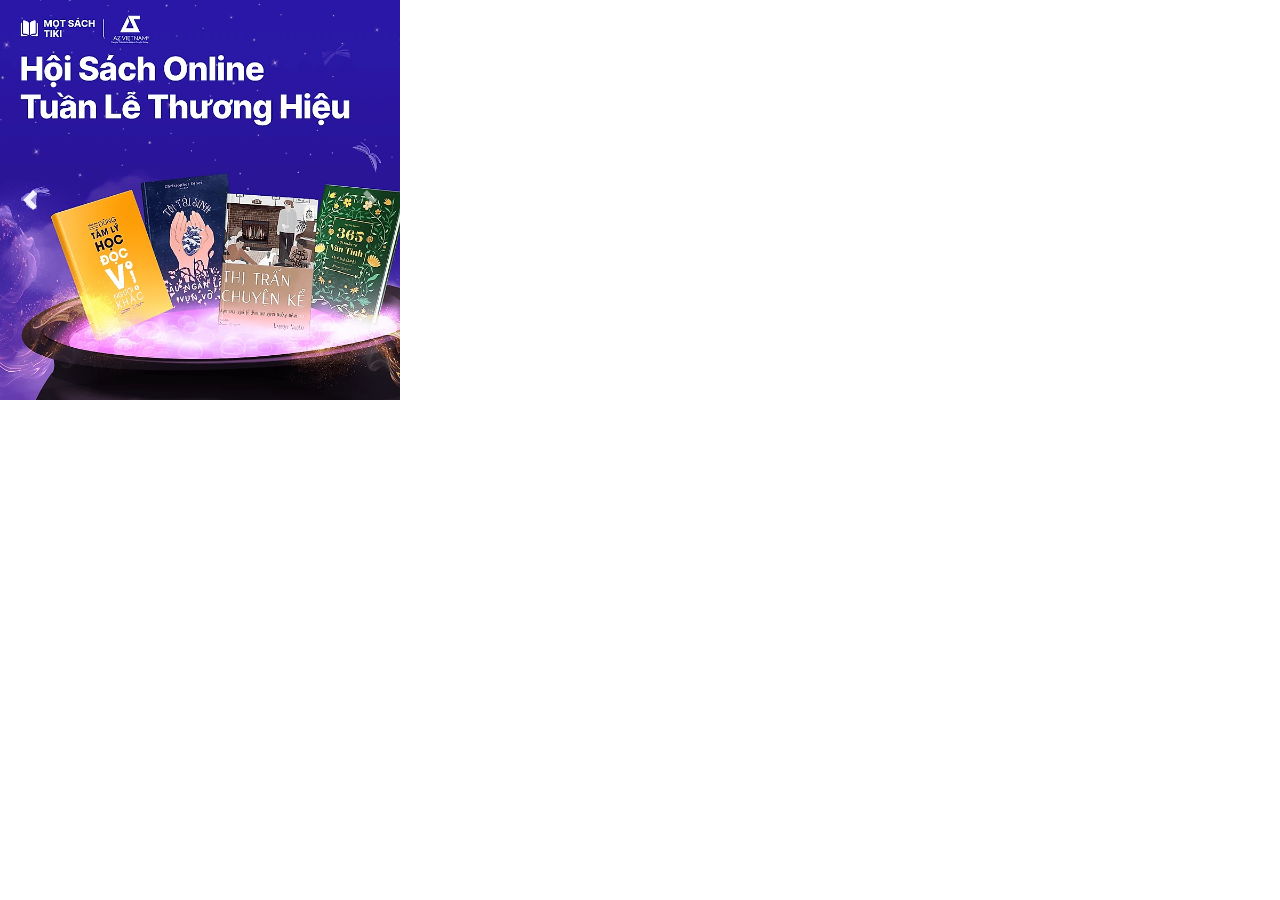
<file: carouselbootrap.html>
<!doctype html>
<html lang="en">
  <head>
    <title>Title</title>
    <!-- Required meta tags -->
    <meta charset="utf-8">
    <meta name="viewport" content="width=device-width, initial-scale=1, shrink-to-fit=no">

    <!-- Bootstrap CSS -->
    <link rel="stylesheet" href="https://stackpath.bootstrapcdn.com/bootstrap/4.3.1/css/bootstrap.min.css" integrity="sha384-ggOyR0iXCbMQv3Xipma34MD+dH/1fQ784/j6cY/iJTQUOhcWr7x9JvoRxT2MZw1T" crossorigin="anonymous">
  </head>
  <body>
    <style>
        .my-slide{
            width: 400px;
            height: 400px;
        }
        .my-slide img{
            width: 400px;
            object-fit: cover;
        }
    </style>
      <div id="ss" class="carousel slide my-slide" data-ride="carousel">
        <!-- <ol class="carousel-indicators">
            <li data-target="#ss" data-slide-to="0" class="active"></li>
            <li data-target="#ss" data-slide-to="1"></li>
            <li data-target="#ss" data-slide-to="2"></li>
        </ol> -->
        <div class="carousel-inner" role="listbox">
            <div class="carousel-item active">
               <img src="/img/1.png" alt="">
            </div>
            <div class="carousel-item">
                <img src="/img/1.png" alt="">
            </div>
            <div class="carousel-item">
                <img src="/img/1.png" alt="">
            </div>
        </div>
        <a class="carousel-control-prev" href="#ss" role="button" data-slide="prev">
            <span class="carousel-control-prev-icon" aria-hidden="true"></span>
            <span class="sr-only">Previous</span>
        </a>
        <a class="carousel-control-next" href="#ss" role="button" data-slide="next">
            <span class="carousel-control-next-icon" aria-hidden="true"></span>
            <span class="sr-only">Next</span>
        </a>
      </div>
    <!-- Optional JavaScript -->
    <!-- jQuery first, then Popper.js, then Bootstrap JS -->
    <script src="https://code.jquery.com/jquery-3.3.1.slim.min.js" integrity="sha384-q8i/X+965DzO0rT7abK41JStQIAqVgRVzpbzo5smXKp4YfRvH+8abtTE1Pi6jizo" crossorigin="anonymous"></script>
    <script src="https://cdnjs.cloudflare.com/ajax/libs/popper.js/1.14.7/umd/popper.min.js" integrity="sha384-UO2eT0CpHqdSJQ6hJty5KVphtPhzWj9WO1clHTMGa3JDZwrnQq4sF86dIHNDz0W1" crossorigin="anonymous"></script>
    <script src="https://stackpath.bootstrapcdn.com/bootstrap/4.3.1/js/bootstrap.min.js" integrity="sha384-JjSmVgyd0p3pXB1rRibZUAYoIIy6OrQ6VrjIEaFf/nJGzIxFDsf4x0xIM+B07jRM" crossorigin="anonymous"></script>
  </body>
</html>
</file>
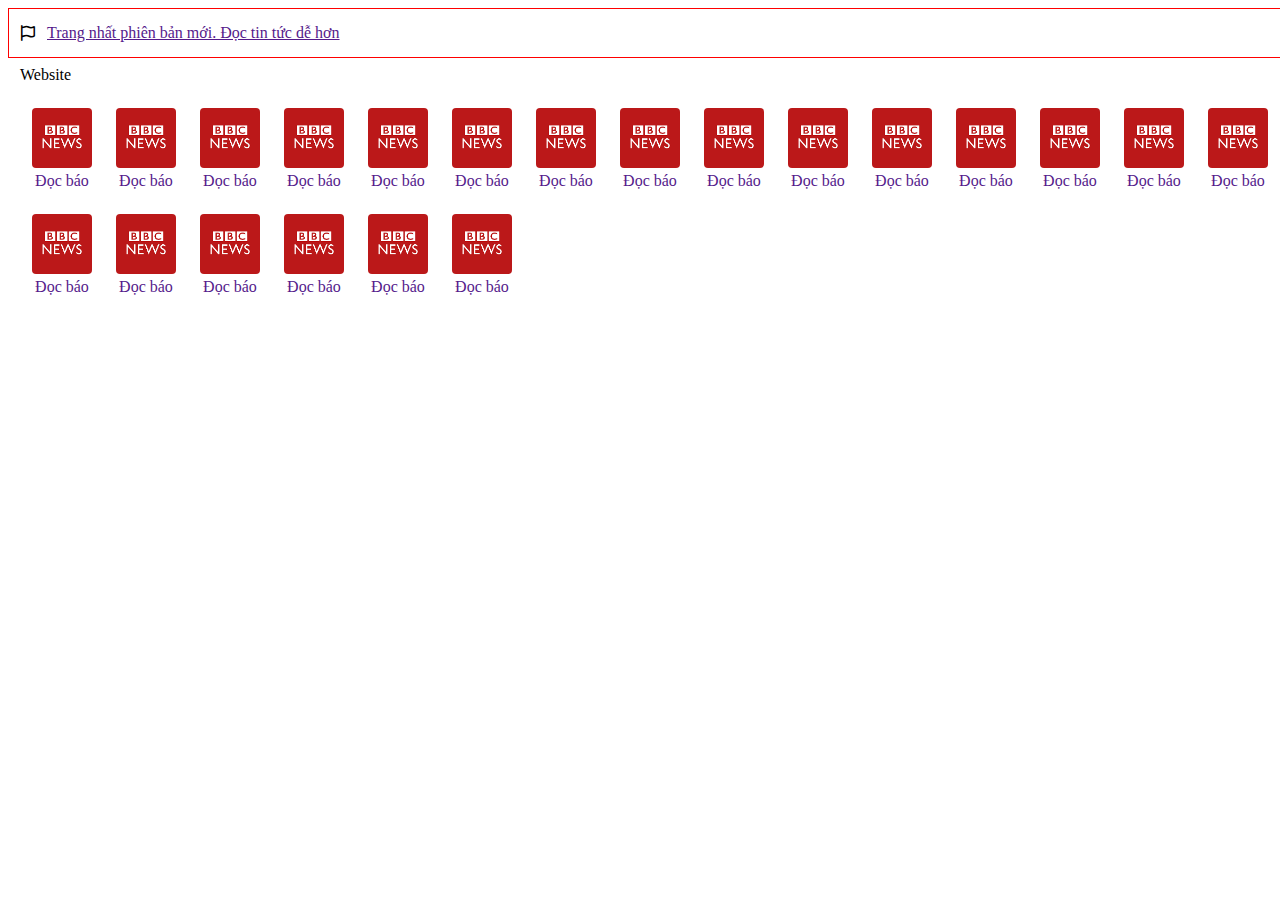
<file: index2.html>
<!DOCTYPE html>
<html lang="en">

<head>
    <meta charset="UTF-8">
    <meta name="viewport" content="width=device-width, initial-scale=1.0">
    <link rel="stylesheet" href="/style2.css">
    <link rel="stylesheet" href="https://cdnjs.cloudflare.com/ajax/libs/font-awesome/6.4.2/css/all.min.css">
    <title>index2</title>
</head>

<body>
    <div class="All">
        <div class="top">
            <i class="fa-regular fa-flag icon-left"></i>
            <a href="" class="x">Trang nhất phiên bản mới. Đọc tin tức dễ hơn</a>
            <i class="fa-solid fa-xmark icon-right"></i>
        </div>

        <div class="content-container">
            <div class="title">Website </div>
            <div class="content">
                <div class="item">
                    <img src="/img/tải xuống.png" alt="">
                    <a href="">Đọc báo</a>
                </div>
                <div class="item">
                    <img src="/img/tải xuống.png" alt="">
                    <a href="">Đọc báo</a>
                </div>
                <div class="item">
                    <img src="/img/tải xuống.png" alt="">
                    <a href="">Đọc báo</a>
                </div>
                <div class="item">
                    <img src="/img/tải xuống.png" alt="">
                    <a href="">Đọc báo</a>
                </div>
                <div class="item">
                    <img src="/img/tải xuống.png" alt="">
                    <a href="">Đọc báo</a>
                </div>
                <div class="item">
                    <img src="/img/tải xuống.png" alt="">
                    <a href="">Đọc báo</a>
                </div>
                <div class="item">
                    <img src="/img/tải xuống.png" alt="">
                    <a href="">Đọc báo</a>
                </div>
                <div class="item">
                    <img src="/img/tải xuống.png" alt="">
                    <a href="">Đọc báo</a>
                </div>
                <div class="item">
                    <img src="/img/tải xuống.png" alt="">
                    <a href="">Đọc báo</a>
                </div>
                <div class="item">
                    <img src="/img/tải xuống.png" alt="">
                    <a href="">Đọc báo</a>
                </div>
                <div class="item">
                    <img src="/img/tải xuống.png" alt="">
                    <a href="">Đọc báo</a>
                </div>
                <div class="item">
                    <img src="/img/tải xuống.png" alt="">
                    <a href="">Đọc báo</a>
                </div>
                <div class="item">
                    <img src="/img/tải xuống.png" alt="">
                    <a href="">Đọc báo</a>
                </div>
                <div class="item">
                    <img src="/img/tải xuống.png" alt="">
                    <a href="">Đọc báo</a>
                </div>
                <div class="item">
                    <img src="/img/tải xuống.png" alt="">
                    <a href="">Đọc báo</a>
                </div>
                <div class="item">
                    <img src="/img/tải xuống.png" alt="">
                    <a href="">Đọc báo</a>
                </div>
                <div class="item">
                    <img src="/img/tải xuống.png" alt="">
                    <a href="">Đọc báo</a>
                </div>
                <div class="item">
                    <img src="/img/tải xuống.png" alt="">
                    <a href="">Đọc báo</a>
                </div>
                <div class="item">
                    <img src="/img/tải xuống.png" alt="">
                    <a href="">Đọc báo</a>
                </div>
                <div class="item">
                    <img src="/img/tải xuống.png" alt="">
                    <a href="">Đọc báo</a>
                </div>
                <div class="item">
                    <img src="/img/tải xuống.png" alt="">
                    <a href="">Đọc báo</a>
                </div>
                <div class="item">
                    <img src="/img/tải xuống.png" alt="">
                    <a href="">Đọc báo </a>
                </div>
            </div>

        </div>

    </div>
</body>

</html>
</file>
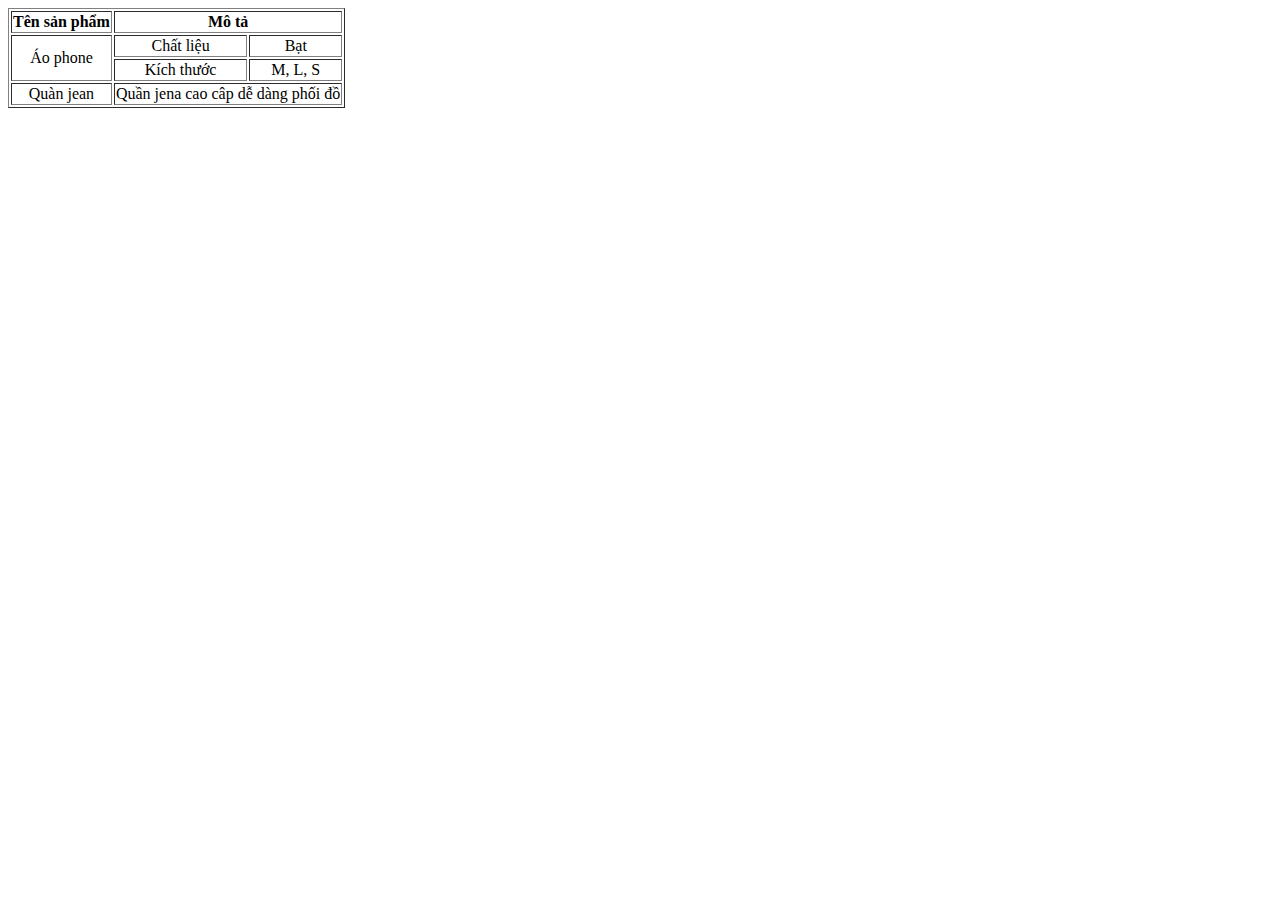
<file: table.html>
<!DOCTYPE html>
<html lang="en">

<head>
    <meta charset="UTF-8">
    <meta name="viewport" content="width=device-width, initial-scale=1.0">
    <title>Table</title>
</head>

<body>
    <table border="1 #fff" style="text-align: center;">
        <tr>
            <th>Tên sản phẩm</th>
            <th colspan="2" >Mô tả</th>
        </tr>
        <tr>
            <td rowspan="2">Áo phone</td>
            <td>Chất liệu</td>
            <td>Bạt</td>
        </tr>
        <tr>
            <td>Kích thước</td>
            <td> M, L, S</td>
        </tr>
        <tr>
            <td >Quàn jean</td>
            <td colspan="2">Quần jena cao câp dễ dàng phối đồ</td>
        </tr>
    </table>
</body>

</html>
</file>
<file: style2.css>
.All {
    width: 1400px;
    margin: 0 auto;
}

.top {
    width: 100%;
    height: 48px;
    display: flex;
    border: 1px solid red;
    align-items: center;
}

.icon-left {
    margin-left: 12px;
    margin-right: 12px;
}
.icon-right {
    margin-left: auto;
    padding-right: 12px;
}
.content-container{
    width: 100%;  
  
}
.title{
    margin-top:8px;
    margin-left: 12px;
}
.content{   
   
    display: flex;
    flex-wrap: wrap;   
    padding: 12px;    
    box-sizing: border-box;  
}
.item{ 
    padding: 12px;   
    display: block;   
    text-align: center;
}
.item a{
    display: block;
    text-decoration: none;  
    width: 60px;   
}
.item img{
    border-radius: 4px;
    width: 60px;
}
.item img:hover{
    border-radius: 4px;
    border: 2px solid rgb(20, 18, 18);
    width: 62px;
}
</file>
